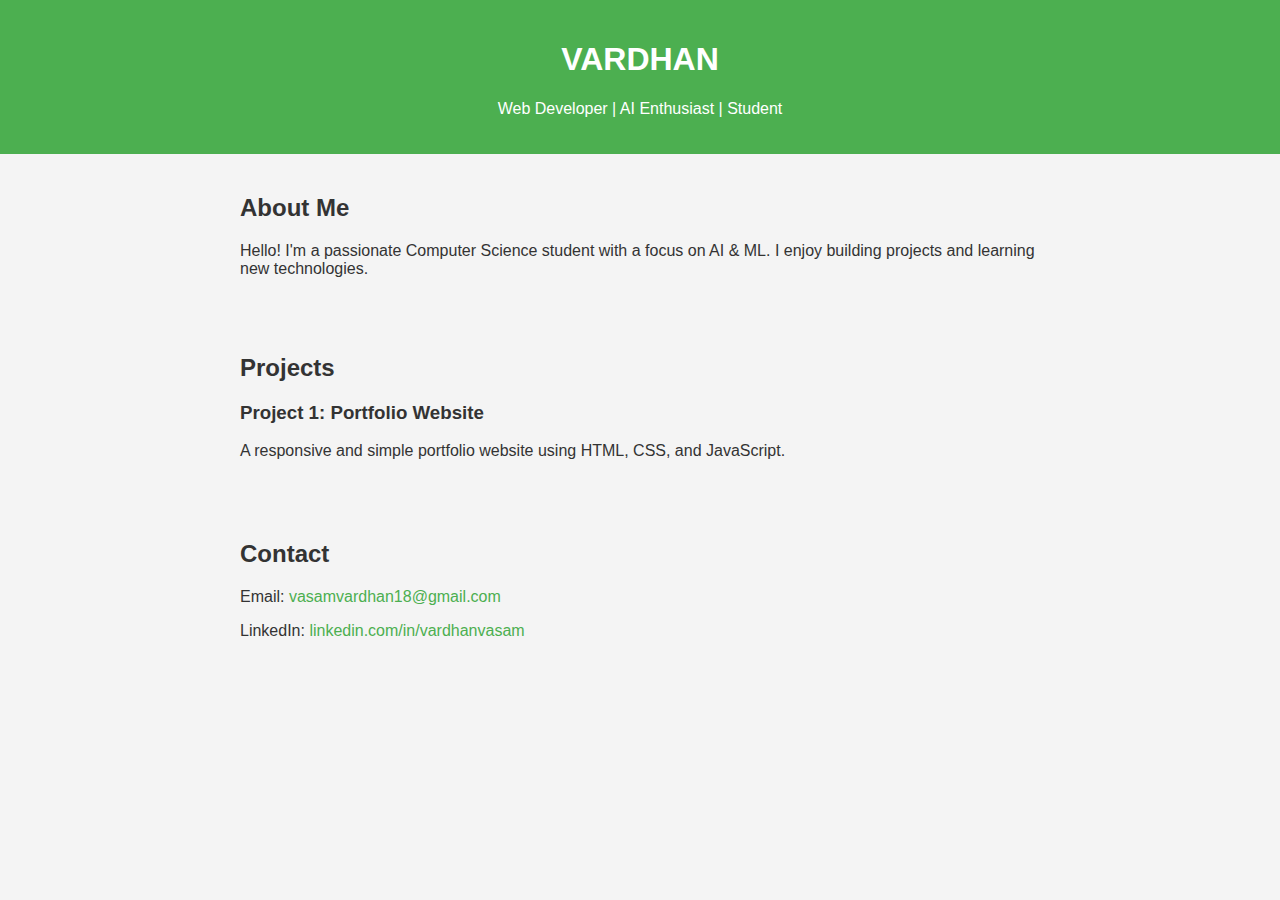
<file: index.html>
<!DOCTYPE html>
<html lang="en">
<head>
  <meta charset="UTF-8" />
  <meta name="viewport" content="width=device-width, initial-scale=1.0" />
  <title> Portfolio</title>
  <style>
    body {
      font-family: Arial, sans-serif;
      margin: 0;
      background-color: #f4f4f4;
      color: #333;
    }
    header {
      background-color: #4CAF50;
     background-image: url(C:\Users\91846\OneDrive\Desktop\Wallpapers\IMG20250404152441.jpg);

      color: white;
      padding: 20px;
      text-align: center;
    }
    section {
      padding: 20px;
      max-width: 800px;
      margin: auto;
    }
    .project {
      margin-bottom: 20px;
    }
    footer {
      background-color: #333;
      color: white;
      text-align: center;
      padding: 10px;
      position: fixed;
      width: 100%;
      bottom: 0;
    }
    a {
      color: #4CAF50;
      text-decoration: none;
    }
  </style>
</head>
<body>

  <header>
    
       <h1>VARDHAN</h1>
    <p>Web Developer | AI Enthusiast | Student</p>
    
  </header>

  <section>
    <h2>About Me</h2>
    <p>Hello! I'm a passionate Computer Science student with a focus on AI & ML. I enjoy building projects and learning new technologies.</p>
  </section>

  <section>
    <h2>Projects</h2>
    <div class="project">
      <h3>Project 1: Portfolio Website</h3>
      <p>A responsive and simple portfolio website using HTML, CSS, and JavaScript.</p>
    </div>
  </section>

  <section>
    <h2>Contact</h2>
    <p>Email: <a href="mailto:your.email@example.com">vasamvardhan18@gmail.com</a></p>
    <p>LinkedIn: <a href="https://www.linkedin.com/in/vardhanvasam">linkedin.com/in/vardhanvasam</a></p>
  </section>

</body>
</html>
</file>
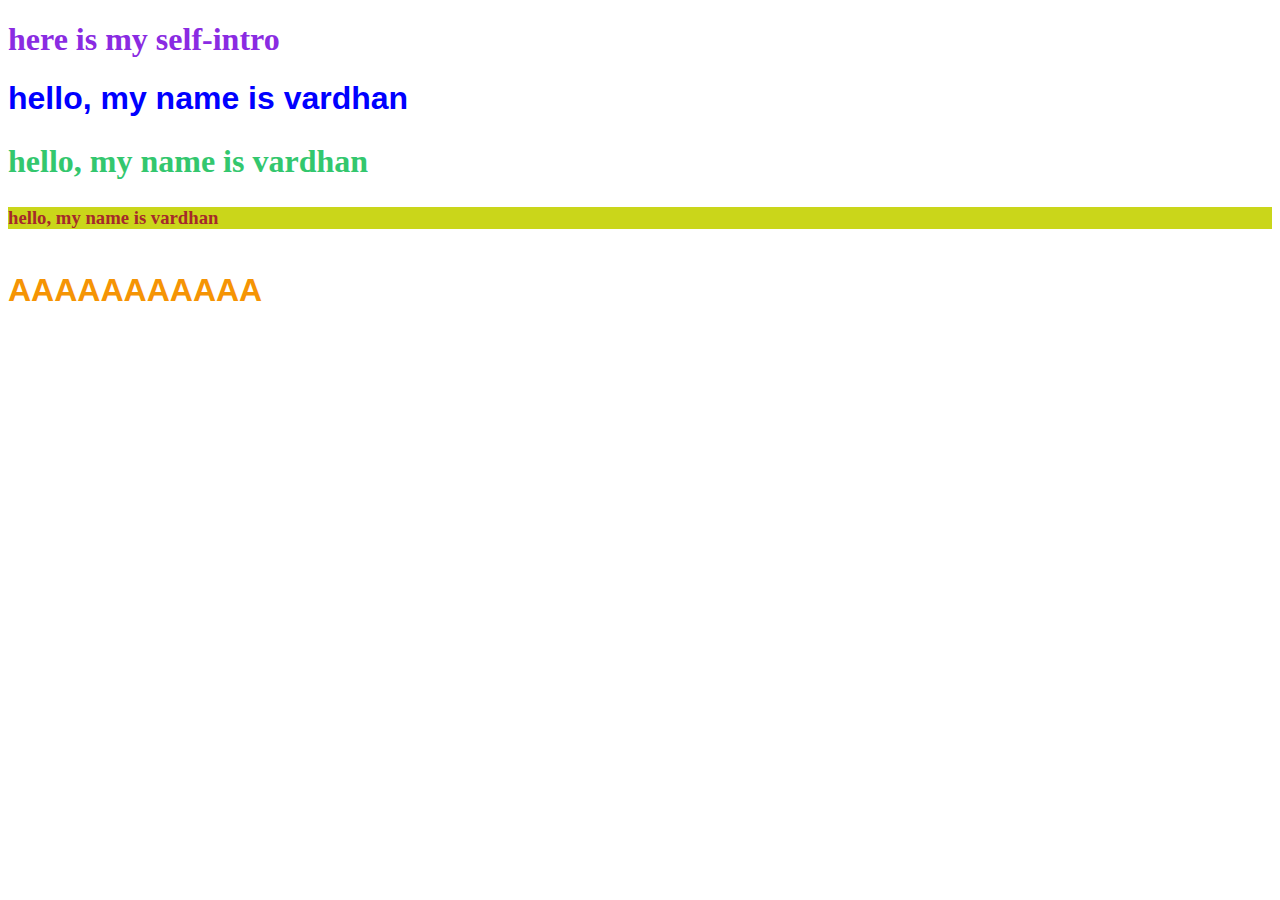
<file: css.html>
<!DOCTYPE html>
<html lang="en">
<head>
    <meta charset="UTF-8">
    <meta name="viewport" content="width=device-width, initial-scale=1.0">
    <title>Document</title>
    <link rel="stylesheet" href="style.css">
       
    
</head>
<body>
    <h1 style="color: blueviolet;font-family: 'Times New Roman', Times, serif;">here is my self-intro</h1>
    <h1 style="color: blue;font-family: 'Gill Sans', 'Gill Sans MT', Calibri, 'Trebuchet MS', sans-serif;">hello, my name is vardhan</h1>
    <h2 style="font-size:xx-large;color: rgb(51, 199, 110);">hello, my name is vardhan</h2>
    <h3 style="background-color: rgb(202, 214, 26);color: brown;font-family: Cambria, Cochin, Georgia, Times, 'Times New Roman', serif
    ;">hello, my name is vardhan</h3>
    <h4>AAAAAAAAAAA</h4>
</body>
</html>
</file>
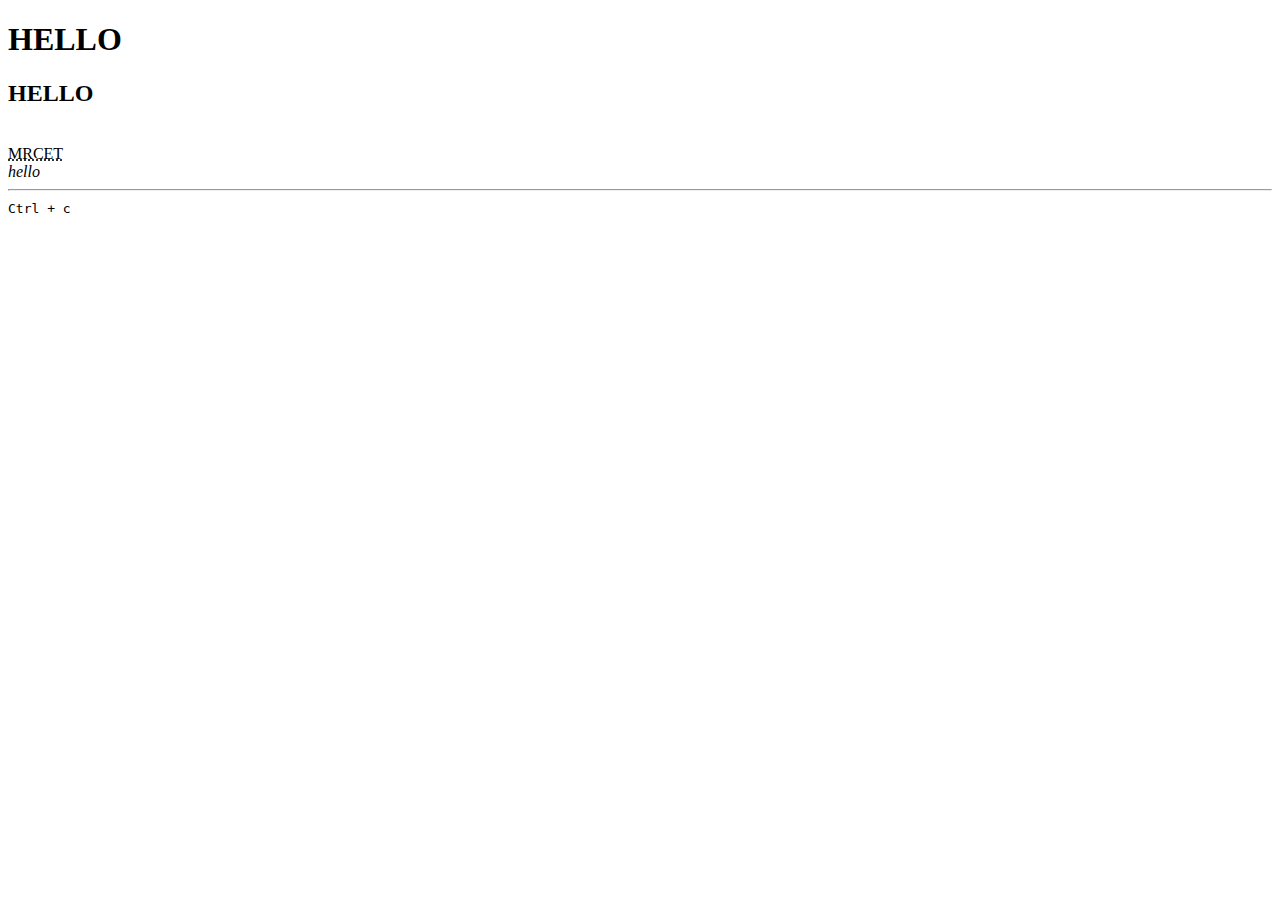
<file: demo.html>
<!DOCTYPE html>
<html lang="en">
<head>
    <meta charset="UTF-8">
    <meta name="viewport" content="width=device-width, initial-scale=1.0">
    <title>Document</title>
    <style>
        div{
            background-color: blue;
        }
    </style>
</head>
<body>
   <h1> HELLO </h1> 
   <h2> HELLO </h2> 
   <br>
   <abbr title="malla reddy college of engineeing and technology">MRCET</abbr> 

<br>
   <I>hello</I>
   <hr>
<kbd>Ctrl + c</kbd>
</body>
</html>
</file>
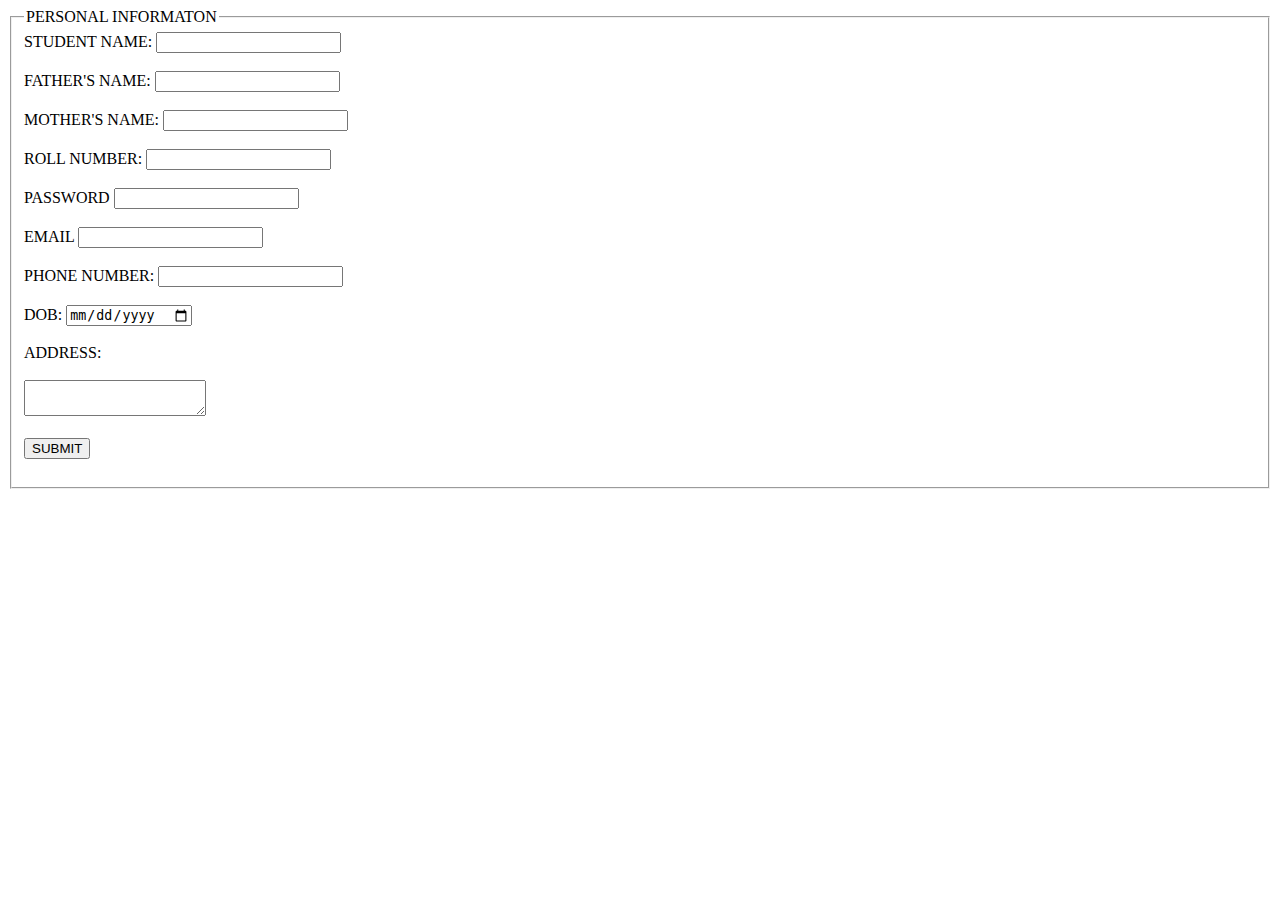
<file: form.html>
<!DOCTYPE html>
<html lang="en">
<head>
    <meta charset="UTF-8">
    <meta name="viewport" content="width=device-width, initial-scale=1.0">
    <title>PERSONAL INFORMATON</title>
</head>
<body>
  <form action="SUBMIT" method="post"></form>
    </form>
    <form> 
<fieldset>
  <legend >PERSONAL INFORMATON</legend>
      <form action="submit" method="post">
    <label for="name"> STUDENT NAME:</label>
    
    <input type="text" id="name" required>
<br>   <br>
<label for="name">FATHER'S NAME:</label>
<input type="text" id="name"required> <br><br>
<label for="name">MOTHER'S NAME:</label>
<input type="text" id="name" required><br><br>
<label for="text">ROLL NUMBER:</label>
<input type="text" id="name" required><br><br>
<label for="password">PASSWORD</label>
    <input type="password" required>
    <br><br>
    
    <label for="Email">EMAIL</label>
    <input type="text" required><br><br>
   <label for="Phone_no" id="no">PHONE NUMBER:</label>
   <input type="text" id="no"required><br><br>
   <label for="Date" id="Date">DOB:</label>
   <input type="date" name="Date" id="Date" required><br><br>

   <label for="Address" id="Address"> ADDRESS: </label><br><br>
   <textarea name="Address" id="Address" required></textarea>
   <br><br>
    <button type="submit">SUBMIT</button>
<br>
<br>

</fieldset>


    </form>

</body>



</html>
</file>
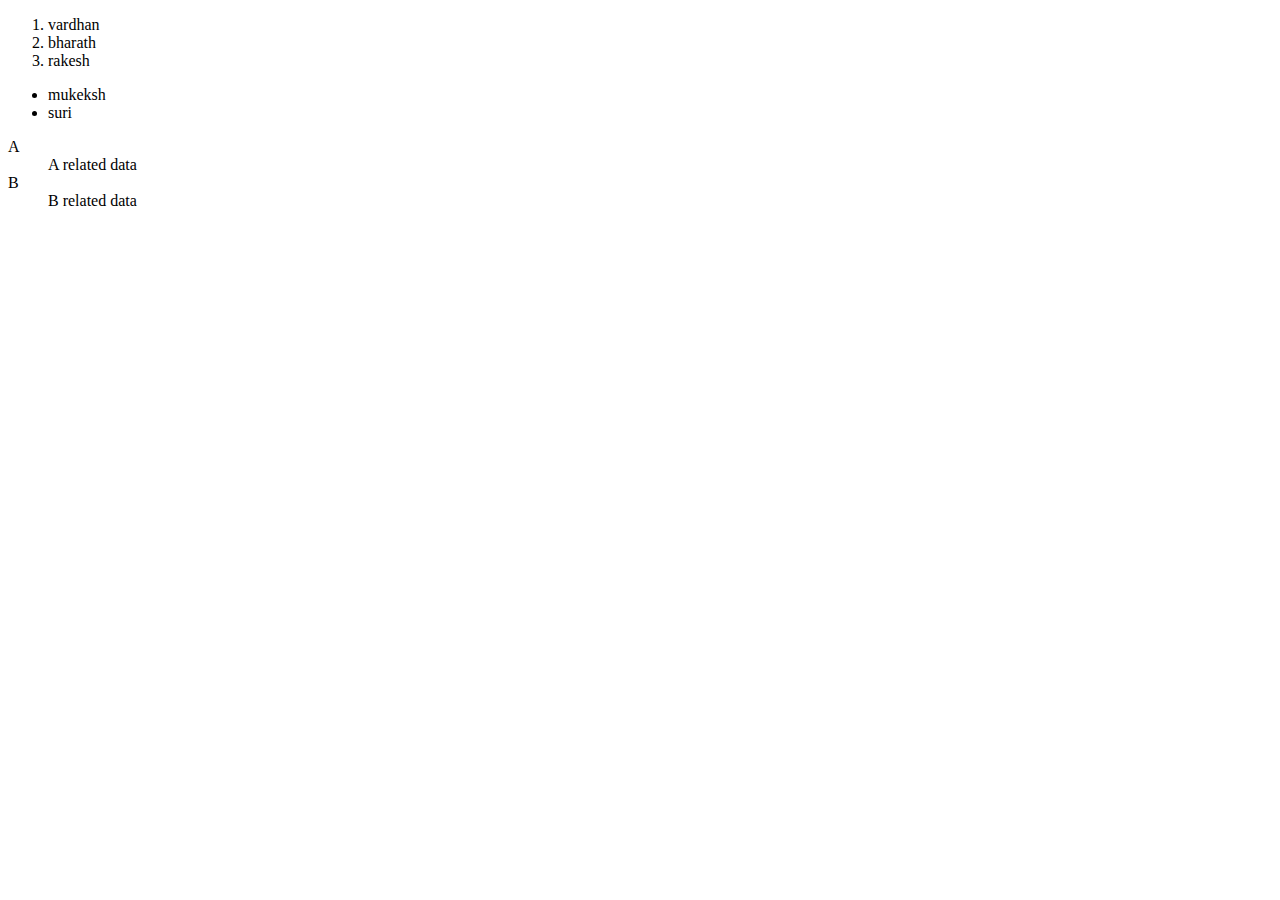
<file: list.html>
<!DOCTYPE html>
<html lang="en">
<head>
    <meta charset="UTF-8">
    <meta name="viewport" content="width=device-width, initial-scale=1.0">
    <title>List</title>
</head>
<body>
    <ol type="1">
        <li> vardhan</li>
        <li> bharath</li>
        <li> rakesh</li>
    </ol>
    <ul>
        <li> mukeksh</li>
        <li> suri</li>
    </ul>
    <dd>
        <dt>A</dt>
        <dd>A related data</dd>
        <dt>B</dt>
    <dd>B related data</dd>


    
    
    
    </dd>

</body>
</html>
</file>
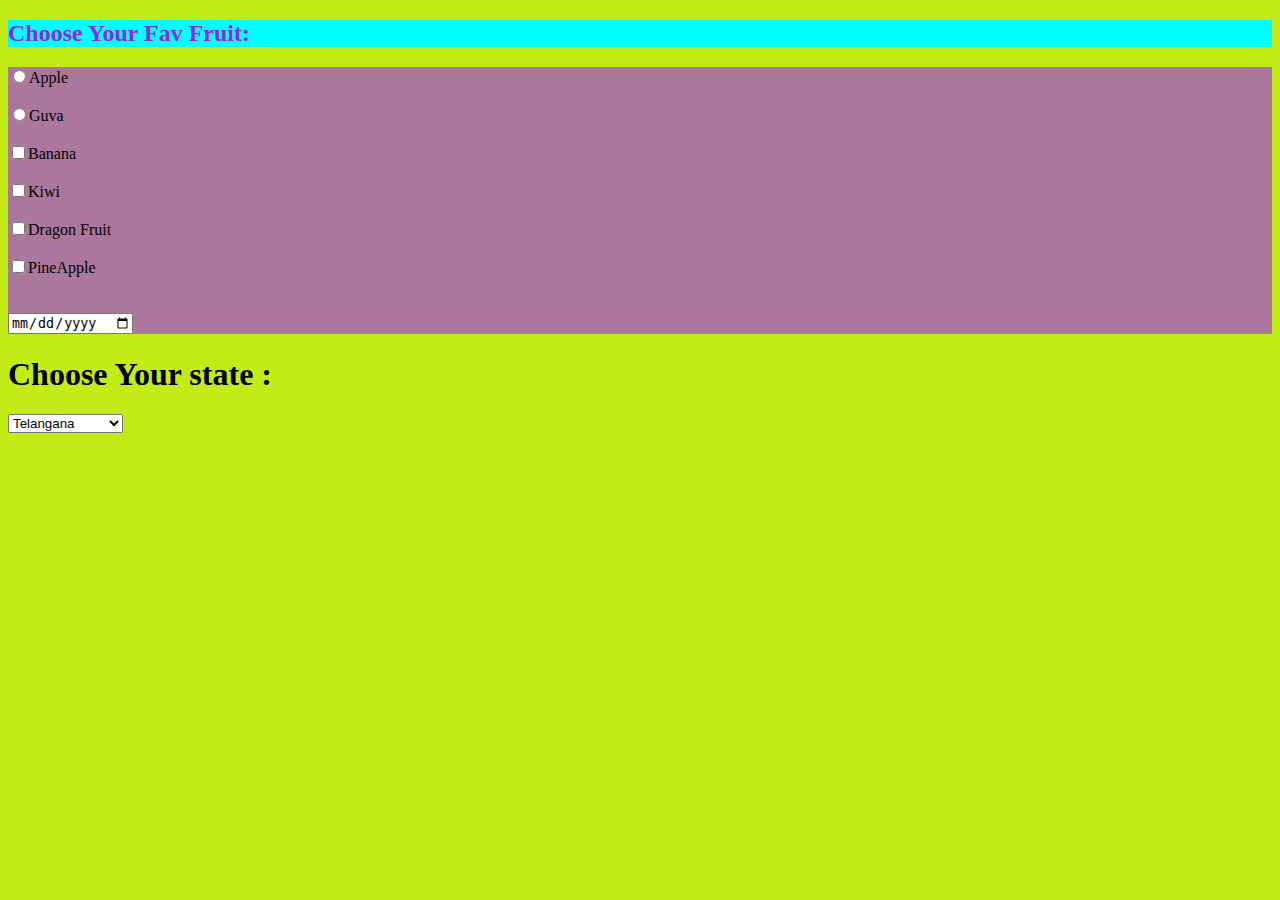
<file: radio.html>
<!DOCTYPE html>
<html lang="en">
<head>
    <meta charset="UTF-8">
    <meta name="viewport" content="width=device-width, initial-scale=1.0">
    <title>Radio Buttom Examples</title>
    <style>
        h2{
            color: blueviolet;
background-color: aqua;
        }
        body{
            background-color: rgb(193, 236, 23);
        }
        form{
            background-color: rgb(172, 119, 156);


        }
       
    </style>
</head>
<body>
    <h2>Choose Your Fav Fruit: </h2>
    <form> 
        <input type="radio" name="gender">Apple <br><br>


        <input type="radio" name="gender">Guva <br><br>
<input type="checkbox" >Banana <br><br>
<input type="checkbox">Kiwi<br><br>
<input type="checkbox">Dragon Fruit <br><br>
<input type="checkbox">PineApple <br><br>
<br>

 <body>
    
    <input type="date">
</body>

</select>
</form>
<h1>Choose Your state :</h1>
<select name="state" id="state">
<option name="state" value="Telangana">Telangana</option>
<option name="state" value="AndraPradhesh">AndraPradhesh</option>
<option name="state" value="Goa">Goa</option><br>
<button>Submit</button>
</body>
</html>
</file>
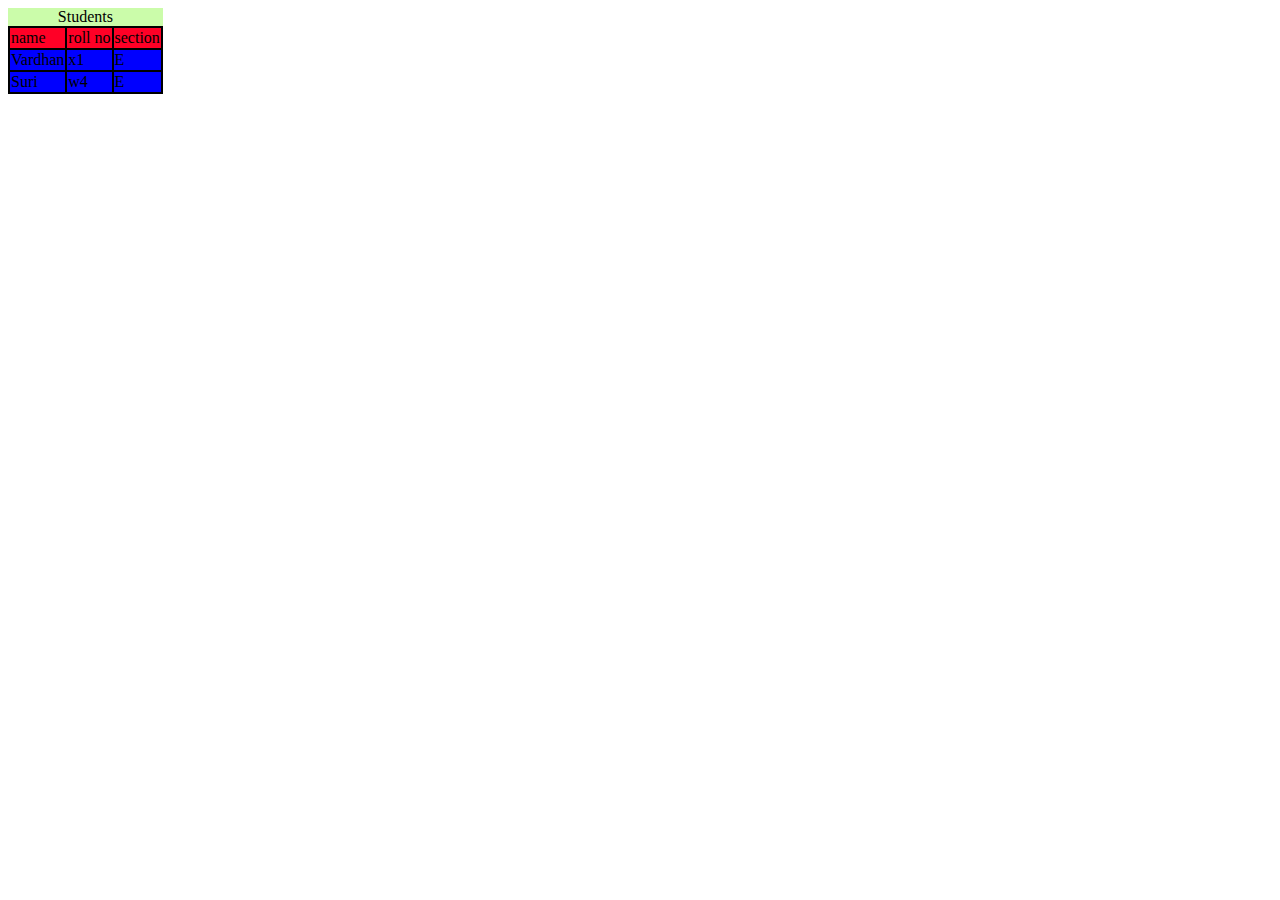
<file: table.html>
<!DOCTYPE html>
<html lang="en">
<head>
    <meta charset="UTF-8">
    <meta name="viewport" content="width=device-width, initial-scale=1.0">
    <title>Document</title>
    <style>
        thead{

            background-color: rgb(255, 0, 38);
        }
        tbody
        {
            background-color: blue;
        }
        table{
            background-color: black;
        }
        caption{
            background-color: rgba(105, 246, 11, 0.348);
        }
        
        
        
        
    </style>
</head>
<body>
    <table>
        <caption>Students</caption>
    <thead>
        <tr>
            <td>name</td>
            <td>roll no</td>
            <td> section</td>
        </tr>
    </thead>
    <tbody>
        <tr>
            <td>Vardhan</td>
            <td>x1</td>
            <td>E</td>
        </tr>

        <tr>
            <td>Suri</td>
            <td>w4</td>
            <td>E</td>
        </tr>
    </tbody>
    </table>
</body>
</html>
</file>
<file: style.css>
h4{
    font-family: 'Lucida Sans', 'Lucida Sans Regular', 'Lucida Grande', 'Lucida Sans Unicode', Geneva, Verdana, sans-serif;
    color: rgb(245, 148, 4);
    font-size: xx-large;
}
</file>
